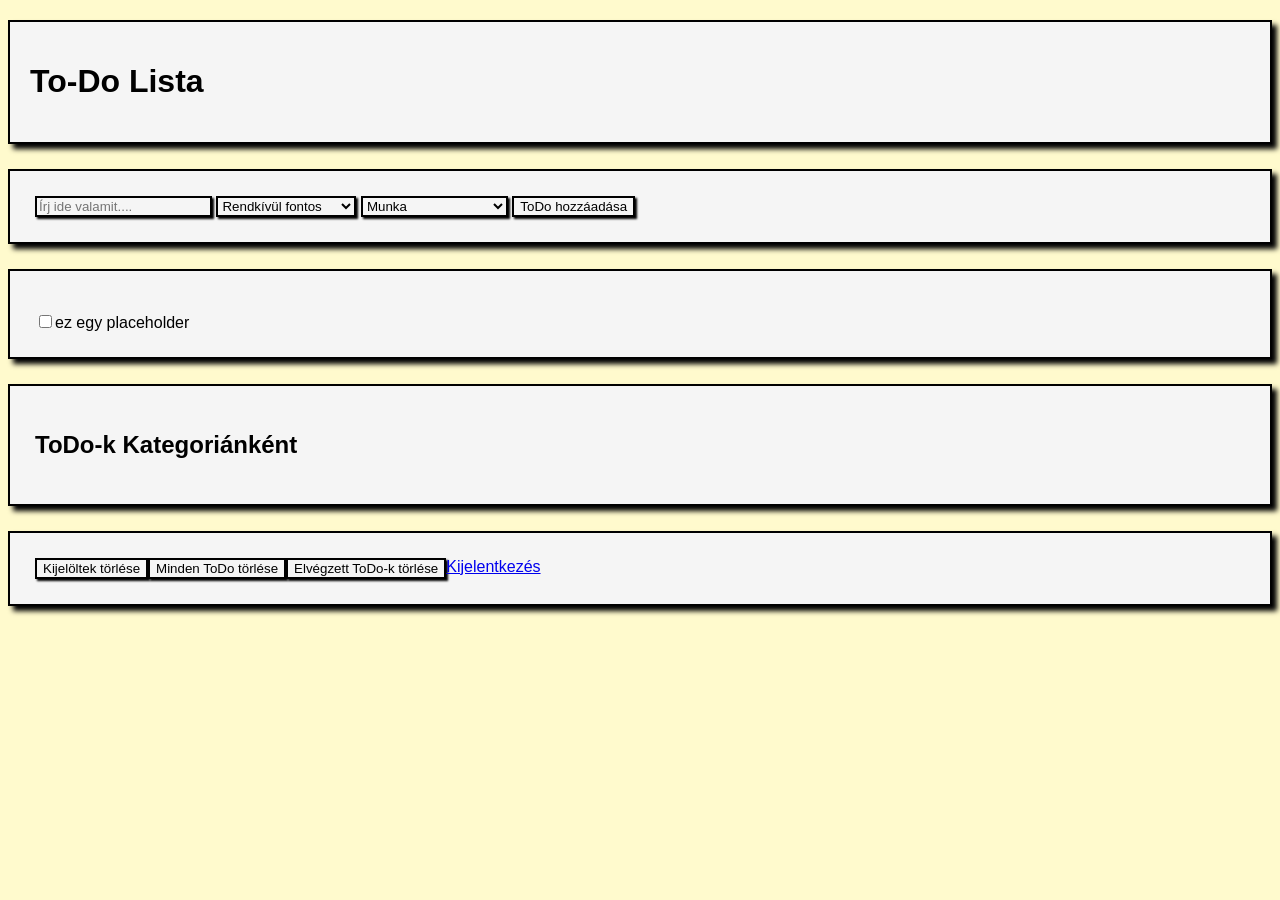
<file: Frontend/index.html>
<!DOCTYPE html>
<html lang="en">
<head>
    <meta charset="UTF-8">
    <meta name="viewport" content="width=device-width, initial-scale=1.0">
    <link rel="stylesheet" href="index.css">
    <title>AFP 2026 - Todo Lista</title>
</head>
<body>
    <div class="title-box">
        <h1>To-Do Lista
        </h1>
    </div>
    <div class="input-box">
        <input type="text" id="toDoInput" class="toDoInputBox" placeholder="Írj ide valamit...." required>
        <select id="fontossagi" class="fontossagi">
            <option value="5">Rendkívül fontos</option>
            <option value="4">Nagyon fontos</option>
            <option value="3">Fontos</option>
            <option value="2">Nem annyira fontos</option>
            <option value="1">Hanyatló</option>
        </select>
        <select id="category">
            <option value="1">Munka</option>
            <option value="2">Otthon</option>
            <option value="3">Iskola, egyetem, stb.</option>
            <option value="4">Egyéb</option>
        </select>
        <button>ToDo hozzáadása</button>
    </div>
    <div class="ToDoLoad">
        <ul id="toDoRender"></ul>
        <input type="checkbox" name="add" id="placeholder">ez egy placeholder
    </div>
    <div class="ToDosByCategory">
        <h2>ToDo-k Kategoriánként</h2>
    </div>
    <div class="RemoveToDos">
        <button>Kijelöltek törlése</button>
        <button>Minden ToDo törlése</button>
        <button>Elvégzett ToDo-k törlése</button>
        <a href="loginform.html">Kijelentkezés</a>
    </div>
</body>
</html>
</file>
<file: Frontend/index.css>
body{
    font-family: 'Segoe UI', Tahoma, Geneva, Verdana, sans-serif;
    background-color:rgb(255, 250, 205);
}

.title-box{
    display: flex;
    align-items: center;
    padding: 20px;
    margin-top: 20px;
    border: 2px solid black;
    box-shadow: 5px 5px 5px black;
    background-color: whitesmoke;
}

.input-box{
    display: block;
    justify-content: center;
    align-items: center;
    margin-top: 25px;
    padding: 25px;
    border: 2px solid black;
    box-shadow: 5px 5px 5px black;
    background-color: whitesmoke;
}

.ToDoLoad{
    display: block;
    justify-content: center;
    align-items: center;
    margin-top: 25px;
    padding: 25px;
    border: 2px solid black;
    box-shadow: 5px 5px 5px black;
    background-color: whitesmoke;
}

.RemoveToDos{
    display: flex;
    margin-top: 25px;
    padding: 25px;
    border: 2px solid black;
    box-shadow: 5px 5px 5px black;
    background-color: whitesmoke;
}

.ToDosByCategory{
    display: flex;
    margin-top: 25px;
    padding: 25px;
    border: 2px solid black;
    box-shadow: 5px 5px 5px black;
    background-color: whitesmoke;
}

button{
    justify-content: center;
    border: 2px solid black;
    box-shadow: 2px 2px 2px black;
    background-color: whitesmoke;
}

select{
    justify-content: center;
    border: 2px solid black;
    box-shadow: 2px 2px 2px black;
    background-color: whitesmoke;
}

.toDoInputBox{
    justify-content: center;
    border: 2px solid black;
    box-shadow: 2px 2px 2px black;
    background-color: whitesmoke;
}

.userinfo{
    display: flex;
    padding: 20px;
    margin-left: auto;
}

.ToDoEdit{
    display: block;
    justify-content: center;
    align-items: center;
    margin-top: 25px;
    padding: 25px;
    border: 2px solid black;
    box-shadow: 5px 5px 5px black;
    background-color: whitesmoke;
}

header{
    display: flex;
    justify-content: center;
    align-items: center;
    padding: 5px;
    margin-top: 5px;
    border: 2px solid black;
    box-shadow: 5px 5px 5px black;
    background-color: whitesmoke;
}
</file>
